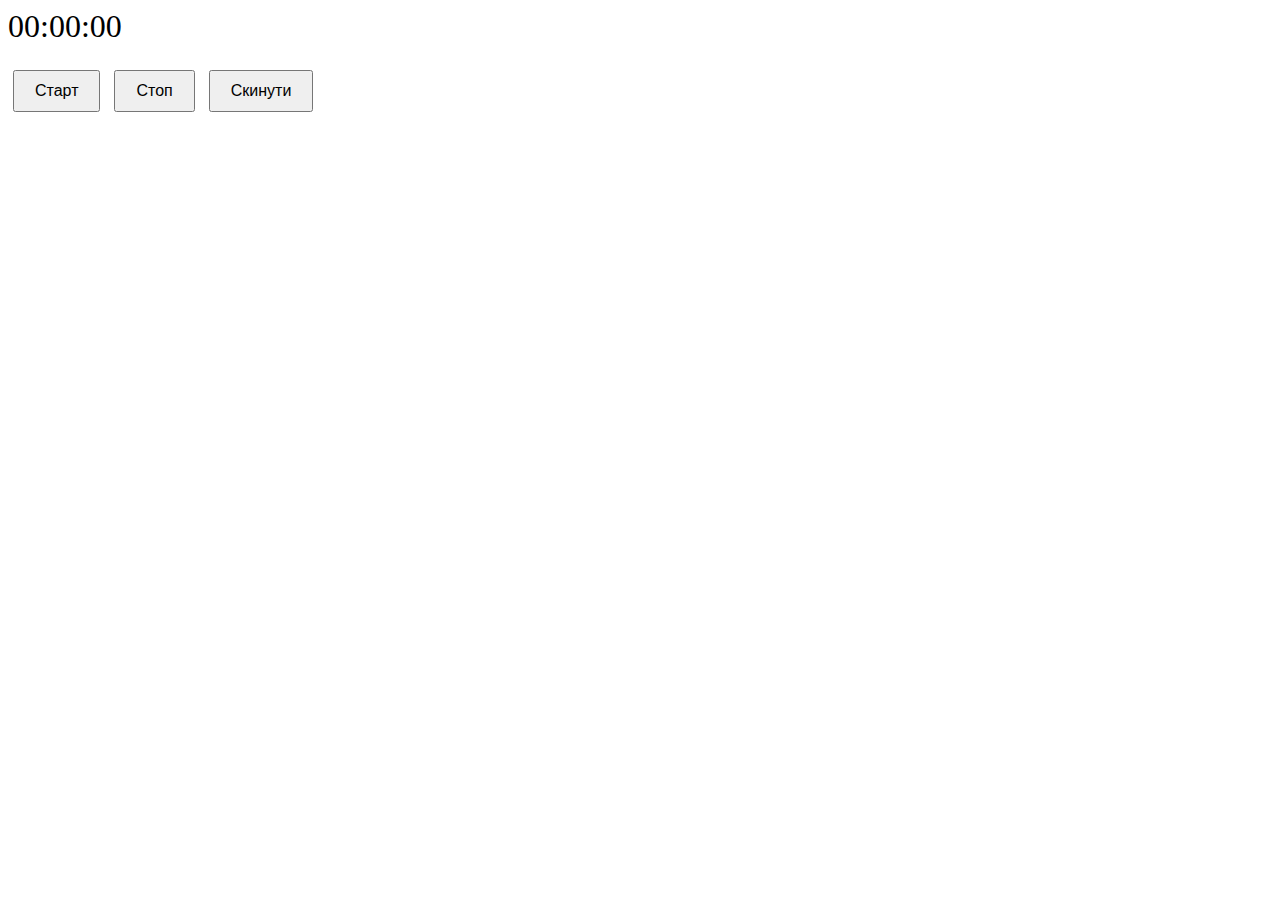
<file: templates/timer.html>
<!DOCTYPE html>
<html lang="uk">
<head>
  <meta charset="UTF-8">
  <title>Таймер</title>
  <style>
    #timer {
      font-size: 2em;
      margin-bottom: 20px;
    }
    button {
      font-size: 1em;
      padding: 10px 20px;
      margin: 5px;
    }
  </style>
</head>
<body>

<div id="timer">00:00:00</div>

<button onclick="startTimer()">Старт</button>
<button onclick="stopTimer()">Стоп</button>
<button onclick="resetTimer()">Скинути</button>

<script>
  let timerInterval;
  let seconds = 0;

  function updateDisplay() {
    const hrs = String(Math.floor(seconds / 3600)).padStart(2, '0');
    const mins = String(Math.floor((seconds % 3600) / 60)).padStart(2, '0');
    const secs = String(seconds % 60).padStart(2, '0');
    document.getElementById("timer").textContent = `${hrs}:${mins}:${secs}`;
  }

  function startTimer() {
    if (timerInterval) return; // якщо вже запущено — не дублюємо
    timerInterval = setInterval(() => {
      seconds++;
      updateDisplay();
    }, 1000);
  }

  function stopTimer() {
    clearInterval(timerInterval);
    timerInterval = null;
  }

  function resetTimer() {
    stopTimer();
    seconds = 0;
    updateDisplay();
  }

  // Ініціалізація
  updateDisplay();
</script>

</body>
</html>
</file>
